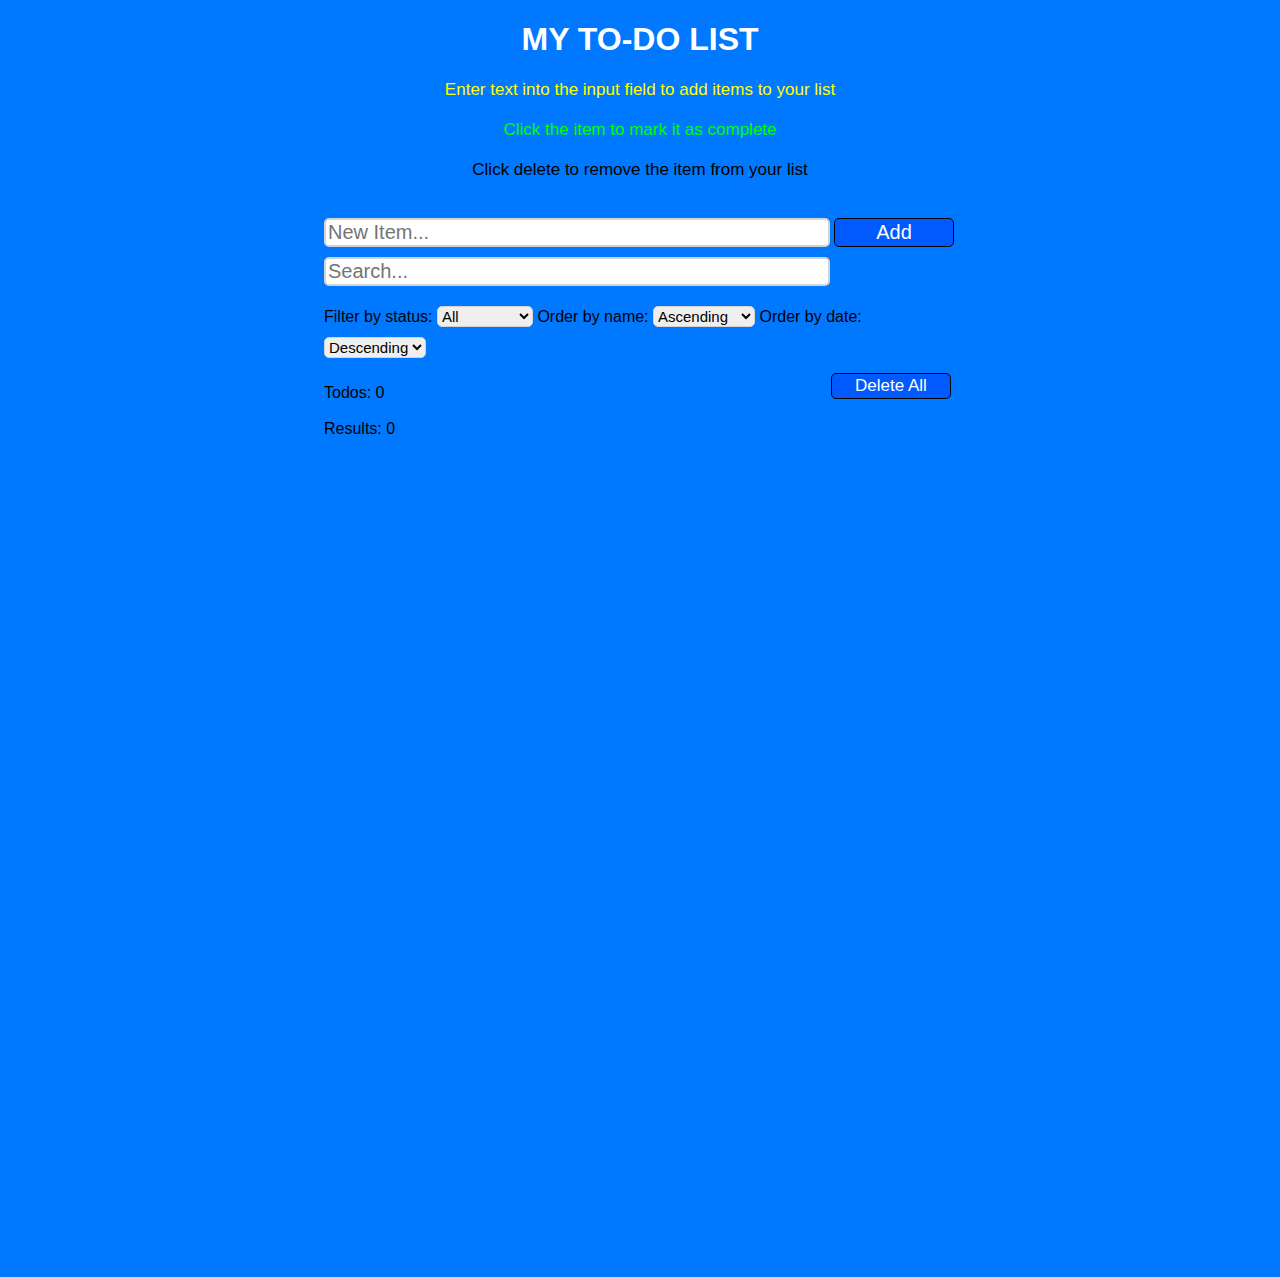
<file: WebContent/todo.html>
<!DOCTYPE html>
<html>
<head>
<meta charset="ISO-8859-1">
<title>To-do List</title>
<link rel="stylesheet" type="text/css" href="todo.css">
<script src="constants.js"></script>
</head>
<body>
	<header>
		<h1>MY TO-DO LIST</h1>
	</header>
	<div>
		<label class="notes" style="color: yellow">Enter text into the
			input field to add items to your list</label> <label class="notes"
			style="color: rgb(0, 255, 0)">Click the item to mark it as
			complete</label> <label class="notes">Click delete to remove the item
			from your list</label>
	</div>
	<div class="container">
		<div class="input-box">
			<input id="user-input" type="text" placeholder="New Item...">
			<input id="add-new-item" type="button" value="Add">
		</div>
		<div class="input-box">
			<input id="user-search" type="text" placeholder="Search...">
		</div>
		<div class="input-box">
			<label>Filter by status:</label>
			<select id="status-filter">
				<option value="All" selected>All</option>
				<option value="Complete">Complete</option>
				<option value="Incomplete">Incomplete</option>
			</select>
			<label>Order by name:</label>
			<select id="name-filter">
				<option value="asc" selected>Ascending</option>
				<option value="desc">Descending</option>
			</select>
			<label>Order by date:</label>
			<select id="date-filter">
				<option value="asc">Ascending</option>
				<option value="desc" selected>Descending</option>
			</select>
		</div>
		<input id="delete-all" style="margin: 5px; font-size:17px; float:right" type="button" value="Delete All">
		<p id="task-count"></p>
		<div class="table-scroll">
			<div id="todo-elements" class="item-list"></div>
		</div>
	</div>
	<script>
		/*
			TODO: Statistics modal box: number of tasks, completion %, oldest task, newest task, histogram
		*/
		/*
			Extras: 
				> Notify the user if there are tasks older than 3 days
				> Custom modals
				
			Improvements
				> restrict things a bit more by making it more OOP
				> Inlcude a notification service (task scheduler)
				> Each task can have its own set of subtasks.
		*/
		function Todo(id, name, status, date) {
			this.id = id;
			this.name = name;
			this.status = status;
			this.date = date;
		}
					
		var deleteIsClicked = false;
		
		window.onload = init;
		
		function showResultCount(){
			var taskCount = document.getElementById("task-count");
			var todoElements = document.getElementById("todo-elements");
			
			var len = todoElements.childElementCount;
			
			var count = 0;
			for (var i = 0; i < len; i++){
				if (todoElements.children[i].style.display != 'none'){
					count++;
				}
			}
			
			var todoCount = 0;
			for (key in localStorage){
				if (key.substring(0, 4) == "todo"){
					todoCount++;
				}
			}
	
			taskCount.innerHTML = `<label>Todos: ${todoCount}</label><br><br><label>Results: ${count}</label>`;
		}
		
		var deleteAllBtn = document.getElementById("delete-all");
		deleteAllBtn.onclick = function(e){ 
			deleteAllTodos(e);
			showResultCount();
		};
		
		var addItemBtn = document.getElementById('add-new-item');
		addItemBtn.onclick = function(){
			addTodoItem();
			showResultCount();
		};
		
		var userInput = document.getElementById("user-input");
		userInput.onkeypress = function(e) {
			if (e.key == 'Enter') {
				addTodoItem();
				showResultCount();
			}
		}
		
		var userSearch = document.getElementById("user-search");
		userSearch.onkeyup = function(){
			performSearch();
			showResultCount();
		};
		userSearch.onfocus = function(){
			if (!statusFilter[0].selected){
				statusFilter[0].selected = true;
				performStatusFilter();
				showResultCount();
			}
		}
		
		var orderByNameFilter = document.getElementById("name-filter");
		orderByNameFilter.onchange = function(e){
			var option = e.target.value;
			if (option == 'asc'){
				displaySortedTodos(null, true);
			} else if (option == 'desc'){
				displaySortedTodos(null, false);
			}
			showResultCount();
		}
		
		var statusFilter = document.getElementById("status-filter");
		statusFilter.onchange = function(e){
			var option = e.target.value;
			applyStatusFilter(option);
			showResultCount();
		}
		
		
		var orderByDateFilter = document.getElementById("date-filter");
		orderByDateFilter.onchange = function(e){
			var option = e.target.value;
			if (option == 'asc'){
				displaySortedTodos("date", true);
			} else if (option == 'desc'){
				displaySortedTodos("date", false);
			}
			showResultCount();
		}
		
		
		function init() {
			try {
				if (!localStorage) {
					throw NO_STORAGE_ERROR_MSG;
				}
				performStatusFilter();
				performOrderByDateFilter();
				showResultCount();
			} catch (exc) {
				console.error(exc);
			}
		}
		
		function deleteAllTodos(e){
			if (localStorage.length > 1){
				if (confirm("Are you sure you want to delete all todos?")){
					localStorage.clear();
					clearAllTodoElements();
				}
			}
		}
		
		
		function performOrderByNameFilter(){
			if (orderByNameFilter[0].selected){
				displaySortedTodos(null, true);
			} else if (orderByNameFilter[1].selected){
				displaySortedTodos(null, false);
			}
		}
		
		
		function performOrderByDateFilter(){
			if (orderByDateFilter[0].selected){
				displaySortedTodos("date", true);
			} else if (orderByDateFilter[1].selected){
				displaySortedTodos("date", false);
			}
		}
		
		function performStatusFilter(){
			if (statusFilter[0].selected){
				applyStatusFilter("All");
			} else if (statusFilter[1].selected){
				applyStatusFilter("Complete");
			} else if (statusFilter[2].selected){
				applyStatusFilter("Incomplete");
			}
		}
		
	
		function applyStatusFilter(option){
			clearAllTodoElements();
			if (option == "All"){
				displayAllTodoElements(null);
			} else if (option == "Complete"){
				displayAllTodoElements(true);
			} else if (option == "Incomplete"){
				displayAllTodoElements(false);
			}
			
		}
	
		
		function performSearch(){
			var todoElementsDiv = document.getElementById("todo-elements");
			var userSearch = document.getElementById("user-search");
			var userSearchValue = userSearch.value.toUpperCase();
			
			const len = todoElementsDiv.childElementCount;
			for (var i = 0; i < len; i++){
				var nextTodoElement = todoElementsDiv.children[i];
				var name = nextTodoElement.children[0].textContent.toUpperCase();
				var status = nextTodoElement.children[1].textContent.toUpperCase();
				var added = nextTodoElement.children[2].textContent.toUpperCase();
				if (!(name.indexOf(userSearchValue) > -1 || status.indexOf(userSearchValue) > -1 
						|| added.indexOf(userSearchValue) > -1)){
					nextTodoElement.style.display = 'none';
				} else {
					nextTodoElement.style.display = '';
				}
			}
		}
		
		
		function parseTodo(todoObj){
			var todoJSON = JSON.parse(todoObj);
			var todo = new Todo(todoJSON.id, todoJSON.name,
					todoJSON.status, new Date(todoJSON.date));
			return todo;
		}
		

		function displayAllTodoElements(status) {
			if (localStorage) {
				var todoElements = document.getElementById("todo-elements");
				for (var i = 0; i < localStorage.length; i++) {
					var key = localStorage.key(i);
					if (key.substring(0, 4) == "todo") {
						var todoString = localStorage.getItem(key);
						var todoObject = parseTodo(todoString);
						if (status == null || todoObject.status == status){
							var todoElement = createTodoElement(todoObject);
							markTodoElement(todoElement, todoObject.status);
							todoElements.appendChild(todoElement);
						}
					}
				}
			} else {
				throw NO_STORAGE_ERROR_MSG;
			}
		}
		

		function generateId() {
			if (localStorage) {
				if (localStorage.getItem("id_gen") == null) {
					localStorage.setItem("id_gen", 0);
				}
				var id = localStorage.getItem("id_gen");
				var nextId = parseInt(id) + 1;
				localStorage.setItem("id_gen", nextId);
				return id;
			} else {
				throw NO_STORAGE_ERROR_MSG;
			}
		}

		
		function addTodoItem() {
			var input = document.getElementById("user-input");
			if (input.value == null || input.value == '' || input.value.trim() == '') {
				alert("Please enter a name with characters");
				return;
			}

			if (input.value.length > MAX_CHARACTER_LENGTH) {
				alert("Character length cannot be greater than "
						+ MAX_CHARACTER_LENGTH);
				return;
			}

			try {
				var todoElements = document.getElementById("todo-elements");
				var newId = "todo" + generateId();
				var newTodo = new Todo(newId, input.value, false, new Date());
				saveTodo(newTodo);
				alert(`Todo Item (${input.value}) added successfully`);
				var todoElement = createTodoElement(newTodo);
				if (!statusFilter[1].selected){
					todoElements.appendChild(todoElement);
				}
				input.value = '';
			} catch (exc) {
				console.error(exc);
			}
		}
		

		function createTodoElement(todo) {
			if (!(todo instanceof Todo)){
				return;
			}
			var todoElement = document.createElement("div");
			todoElement.onclick = function(){
				if (!deleteIsClicked)
					toggleStatus(event);
				deleteIsClicked = false;
			};
			todoElement.classList.add("item");
			todoElement.id = todo.id;

			//Label
			var taskNameElement = createLabel(todo.name, true);
			taskNameElement.style.fontWeight = 'bold';
			todoElement.appendChild(taskNameElement);
			todoElement.appendChild(createLabel(todo.status ? "Complete"
					: "Incomplete", true));
			todoElement.appendChild(createLabel("Added: "
					+ formatDate(todo.date), false));

			//Delete button
			var deleteButton = document.createElement("div");
			deleteButton.appendChild(document.createTextNode("Delete"));
			deleteButton.classList.add("delete-button");
			deleteButton.onclick = function(){
				deleteIsClicked = true;
				deleteTodoItem(event);
				showResultCount();
			};
			todoElement.appendChild(deleteButton);

			return todoElement;
		}
		

		function createLabel(text, newLine) {
			var label = document.createElement("label");
			label.style.marginBottom = '10px';
			if (newLine) {
				label.style.display = 'block';
			}
			label.appendChild(document.createTextNode(text));
			return label;
		}

		function deleteTodoItem(e) {
			var todoElement = e.target.parentElement;
			try {
				var toDelete = `${todoElement.children[0].innerText}`;
				if (confirm(`Are you sure you want to remove: ${toDelete}`)){
					removeTodo(todoElement.id);
					alert(`Removed Todo Item: ${toDelete}`);
					todoElement.remove();
				}
			} catch (exc) {
				console.error(exc);
			}
		}
		

		function toggleStatus(e) {
			var todoElement = e.target.parentElement;
			if (todoElement.id == "todo-elements") {
				todoElement = e.target;
			}
			try {
				var todo = findTodo(todoElement.id);
				if (todo == null) {
					return;
				}
				todo.status = !todo.status;
				saveTodo(todo);
				if ((!todo.status && statusFilter[1].selected) || (todo.status && statusFilter[2].selected)){
					//setTimeout(function(){
						todoElement.style.display = "none";
						showResultCount();
					//}, 670);
				}
				markTodoElement(todoElement, todo.status);
			} catch (exc) {
				console.error(exc);
			}
		}
		
		
		function markTodoElement(todoElement, complete){
			const DEFAULT = 'rgb(0,180, 255)';
			const COMPLETE = 'lightgreen';
			const HOVER = 'pink';
			
			todoElement.children[1].innerText = complete ? 'Complete' : 'Incomplete'
			todoElement.style.backgroundColor = complete ? COMPLETE : DEFAULT;
			todoElement.style.transition = '0.3s';
			todoElement.onmouseover = function(){
				this.style.backgroundColor = HOVER;
			};
			todoElement.onmouseout = function(){
				this.style.backgroundColor = complete ? COMPLETE : DEFAULT;
			};
		}
		

		function findTodo(id) {
			if (localStorage) {
				var value = localStorage.getItem(id);
				if (value == null) {
					return null;
				}
				return parseTodo(value);
			} else {
				throw NO_STORAGE_ERROR_MSG;
			}
		}
		

		function saveTodo(todo) {
			if (localStorage) {
				if (todo == null || !(todo instanceof Todo)) {
					return;
				}
				var json = JSON.stringify(todo);
				localStorage.setItem(todo.id, json);
			} else {
				throw NO_STORAGE_ERROR_MSG;
			}
		}
		

		function removeTodo(id) {
			if (localStorage) {
				localStorage.removeItem(id);
			} else {
				throw NO_STORAGE_ERROR_MSG;
			}
		}
		
		
		function getTodosAsList(){
			if (localStorage){
				var result = [];
				for (var i = 0; i < localStorage.length; i++){
					var key = localStorage.key(i);
					if (key.substring(0, 4) == "todo"){
						var todoString = localStorage.getItem(key);
						var todoObject = parseTodo(todoString);
						result.push(todoObject);
					}
				}
				return result;
			} else {
				throw NO_STORAGE_ERROR_MSG;
			}
		}
		
		
		function getTodosAsListFromPage(){
			try{
				var todoElements = document.getElementById("todo-elements");
				var len = todoElements.childElementCount;
				var result = [];
				for (var i = 0; i < len; i++){
					var todoElement = todoElements.children[i];
					var todoObj = findTodo(todoElement.id);
					result.push(todoObj);
				}
				return result;
			} catch (exc){
				console.error(exc);
				return [];
			}
		}
		
		
		function clearAllTodoElements(){
			var todoElements = document.getElementById("todo-elements");
			while (todoElements.hasChildNodes()){
				todoElements.removeChild(todoElements.firstChild);
			}
		}
		
		
		function displaySortedTodos(orderBy, ascending){
			var sorted;
			if (orderBy == "date"){
				sorted = getTodosAsListFromPage().sort(function(left, right){
					if (ascending){
						return left.date > right.date;
					}
					return left.date < right.date;
				});
			} else {
				sorted = getTodosAsListFromPage().sort(function(left, right){
					if (ascending){
						return left.name.localeCompare(right.name);
					}
					return right.name.localeCompare(left.name);
				});
			}
			
			clearAllTodoElements();
			
			var todoElements = document.getElementById("todo-elements");
			for (todoObject of sorted){
				var todoElement = createTodoElement(todoObject);
				markTodoElement(todoElement, todoObject.status);
				todoElements.appendChild(todoElement);
			}
		}

		
		function formatDate(date) {
			var day = formatNumber(date.getDate());
			var month = formatNumber(date.getMonth() + 1);
			var year = formatNumber(date.getFullYear());
			var hour = formatNumber(date.getHours());
			var minute = formatNumber(date.getMinutes());
			return `${day}/${month}/${year}  ${hour}:${minute}`;
		}
		
		
		function formatNumber(number){
			return number < 10 ? "0" + number : number;
		}
	</script>
</body>
</html>
</file>
<file: WebContent/todo.css>
body {
	font-family: arial;
	background-color:rgb(0, 120, 255);
}

header{
	text-align: center;
	color:white;
}

.container {
	margin-left:auto;
	margin-right:auto;
	padding-bottom:30%;
	margin-top:3%;
	width: 50%;
}

.table-scroll{
	  height:432px;
	  overflow:auto;  
	  margin-top:20px;
}

.notes {
	text-align:center;
	display:block;
	margin-left:auto;
	margin-right:auto;
	margin-top:20px;
	margin-bottom:10px;
	font-size:17px;
}

.container .input-box{
	padding-bottom:10px;
}

.input-box input[type="text"]{
	width:80%;
	font-size:20px;
	box-sizing:border-box;
	border-radius:5px;
	border-style:solid;
	border-color:lightgrey;
}

input[type="button"]{
	width:19%;
	font-size:20px;
	box-sizing:border-box;
	border-radius: 5px;
	border-style:solid;
	border-width: 1px;
	border-color:black;
	padding:2px;
	background:  rgb(0,90, 255);;
	color: white;
	transition: 0.3s;
}

input[type="button"]:hover{
	background-color:black;
}

input[type="button"]:active{
	background-color:white;
	color:blue;
}

.input-box select{
	margin-top:10px;
	font-size:15px;
	border-radius: 5px;
	border-color:lightgrey;
}

select label {
	font-size:15px;
}

.container .item-list{
	font-size:19px;
	width:100%;
}

.item {
	border: 1px solid black;
	border-radius: 5px;
	background:  rgb(0,180, 255);
	display:block;
	padding: 10px;
	width: 100%;;
	box-sizing: border-box;
	transition: 0.3s;
}

.item:hover {
	background-color: pink;
	color:black;
}

.item:focus {
	background-color: lightgreen;
}

.item .delete-button{
	border: 1px black solid;
	width:11%;
	float:right;
	text-align:center;
	box-sizing: border-box;
	padding:2px;
	font-size:18px;
	transition: 0.3s;
	border-radius:5px;
	background-color:  rgb(0,90, 255);
	color:white;
	cursor:pointer;
}

.toggle-bg{
	background-color:pink;
}

.item .delete-button:hover {
	background-color: black;
	color:white;
}

.item .delete-button:active{
	background-color: white;
	color:blue;	
}
</file>
